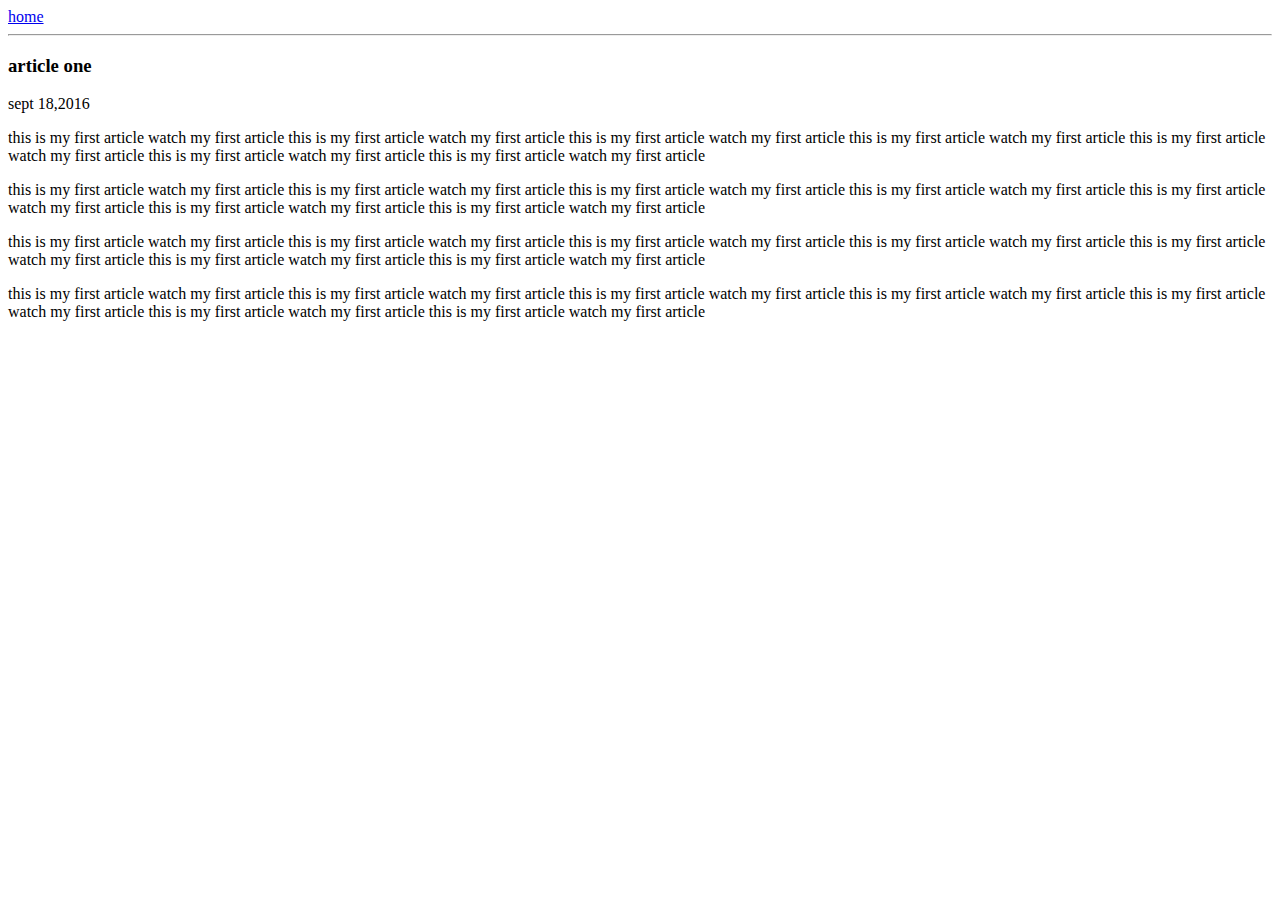
<file: ui/article-one.html>
<html>
    <head>
        <title>
            article one !saurav chauhan
            </title>
           <meta none="viewport" content="width-device-width,initial-scale=1"/>
            
        </head>
        <body>
            <div>
                <a href ="/">home</a>
                </div>
                <hr/>
                <h3>
                    article one
                    </h3>
                    <div>
                        sept 18,2016
                        </div>
                        <div>
                            <p> this is my first article watch my first article this is my first article watch my first article this is my first article watch my first article this is my first article watch my first article this is my first article watch my first article this is my first article watch my first article this is my first article watch my first article 
                            </p> 
                            <p>    this is my first article watch my first article this is my first article watch my first article this is    my   first article watch my first article this is my first article watch my first article this is my first       article watch my first article this is my first article watch my first article this is my first article     watch my first article 
                            </p>
                            <p>     this is my first article watch my first article this is my first article watch my first article this is my first article watch my first article this is my first article watch my first article this is my first article watch my first article this is my first article watch my first article this is my first article watch my first article 
                            </p>
                            <p> this is my first article watch my first article this is my first article watch my first article this is my first article watch my first article this is my first article watch my first article this is my first article watch my first article this is my first article watch my first article this is my first article watch my first article 
                            </p>
                            </div>
            </body>
</html>
</file>
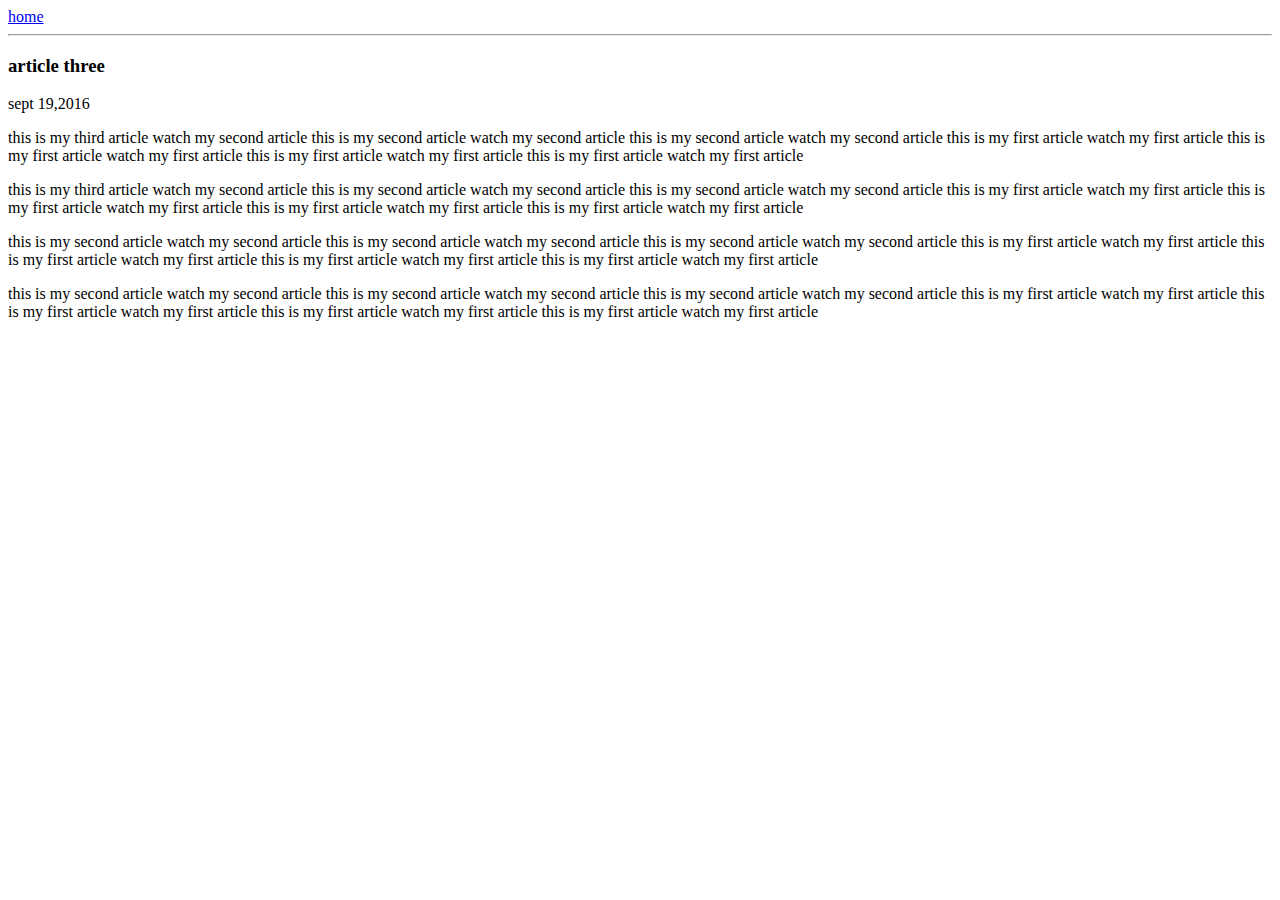
<file: ui/article-three.html>
<head>
        <title>
            article two !saurav chauhan
            </title>
           <meta none="viewport" content="width-device-width,initial-scale=1"/>
            
        </head>
        <body>
            <div>
                <a href ="/">home</a>
                </div>
                <hr/>
                <h3>
                    article three
                    </h3>
                    <div>
                        sept 19,2016
                        </div>
                        <div>
                            <p> this is my third article watch my second article this is my second article watch my second article this is my second article watch my second article this is my first article watch my first article this is my first article watch my first article this is my first article watch my first article this is my first article watch my first article 
                            </p> 
                            <p>    this is my third article watch my second article this is my second article watch my second article this is    my   second article watch my second article this is my first article watch my first article this is my first       article watch my first article this is my first article watch my first article this is my first article     watch my first article 
                            </p>
                            <p>     this is my second article watch my second article this is my second article watch my second article this is my second article watch my second article this is my first article watch my first article this is my first article watch my first article this is my first article watch my first article this is my first article watch my first article 
                            </p>
                            <p> this is my second article watch my second article this is my second article watch my second article this is my second article watch my second article this is my first article watch my first article this is my first article watch my first article this is my first article watch my first article this is my first article watch my first article 
                            </p>
                            </div>
            </body>
</html>
</file>
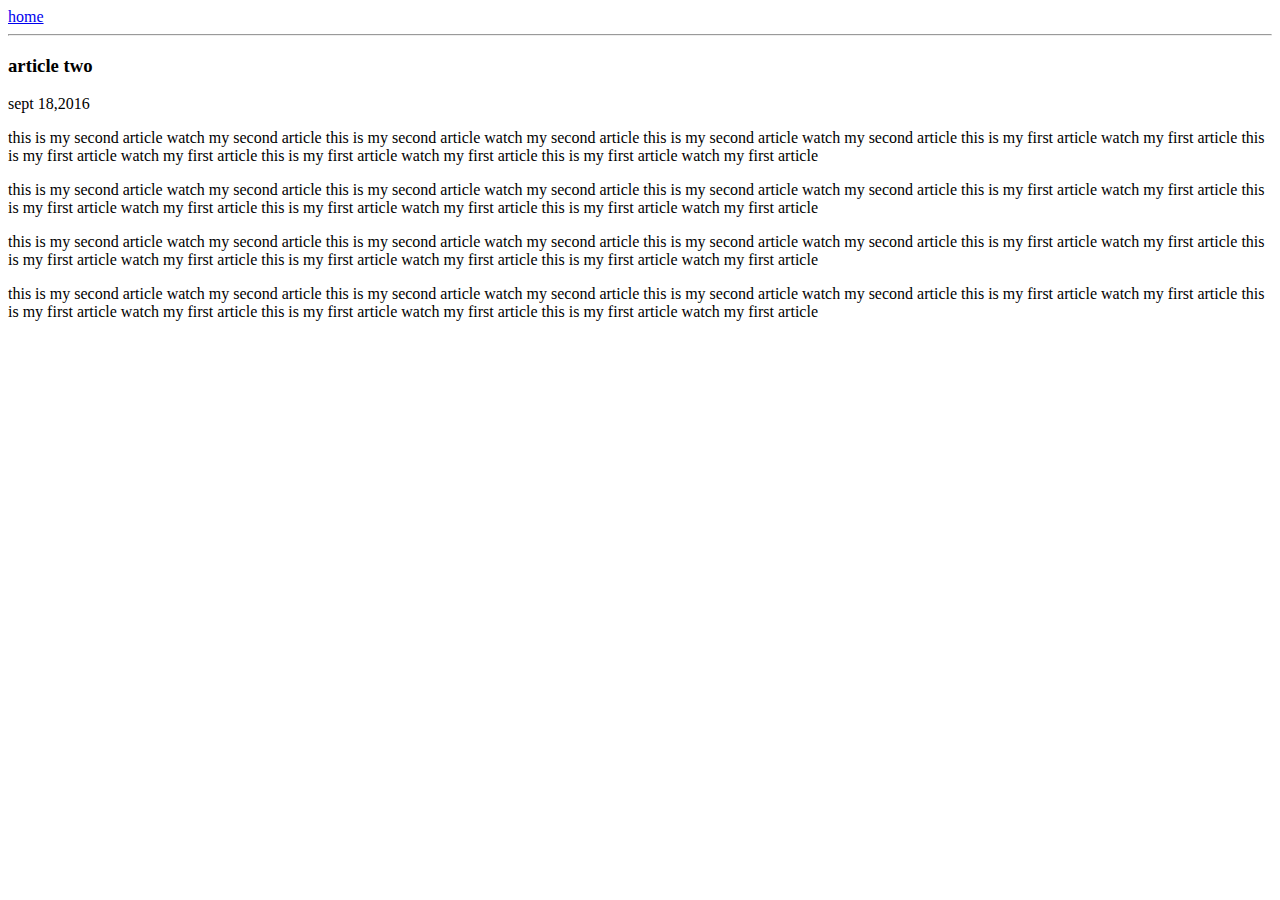
<file: ui/article-two.html>
<head>
        <title>
            article two !saurav chauhan
            </title>
           <meta none="viewport" content="width-device-width,initial-scale=1"/>
           <style>
               .container{
                   max-width:800px;
                   margin:0 auto;
                   color:#4a4a4a;
                   font-family:sans-serif;
                   padding-top:60px;
                   padding-left:20px;
                   padding-right:20px;
               }
           </style>
            
        </head>
        <body>
            <div>
                <a href ="/">home</a>
                </div>
                <hr/>
                <h3>
                    article two
                    </h3>
                    <div>
                        sept 18,2016
                        </div>
                        <div>
                            <p> this is my second article watch my second article this is my second article watch my second article this is my second article watch my second article this is my first article watch my first article this is my first article watch my first article this is my first article watch my first article this is my first article watch my first article 
                            </p> 
                            <p>    this is my second article watch my second article this is my second article watch my second article this is    my   second article watch my second article this is my first article watch my first article this is my first       article watch my first article this is my first article watch my first article this is my first article     watch my first article 
                            </p>
                            <p>     this is my second article watch my second article this is my second article watch my second article this is my second article watch my second article this is my first article watch my first article this is my first article watch my first article this is my first article watch my first article this is my first article watch my first article 
                            </p>
                            <p> this is my second article watch my second article this is my second article watch my second article this is my second article watch my second article this is my first article watch my first article this is my first article watch my first article this is my first article watch my first article this is my first article watch my first article 
                            </p>
                            </div>
            </body>
</html>
</file>
